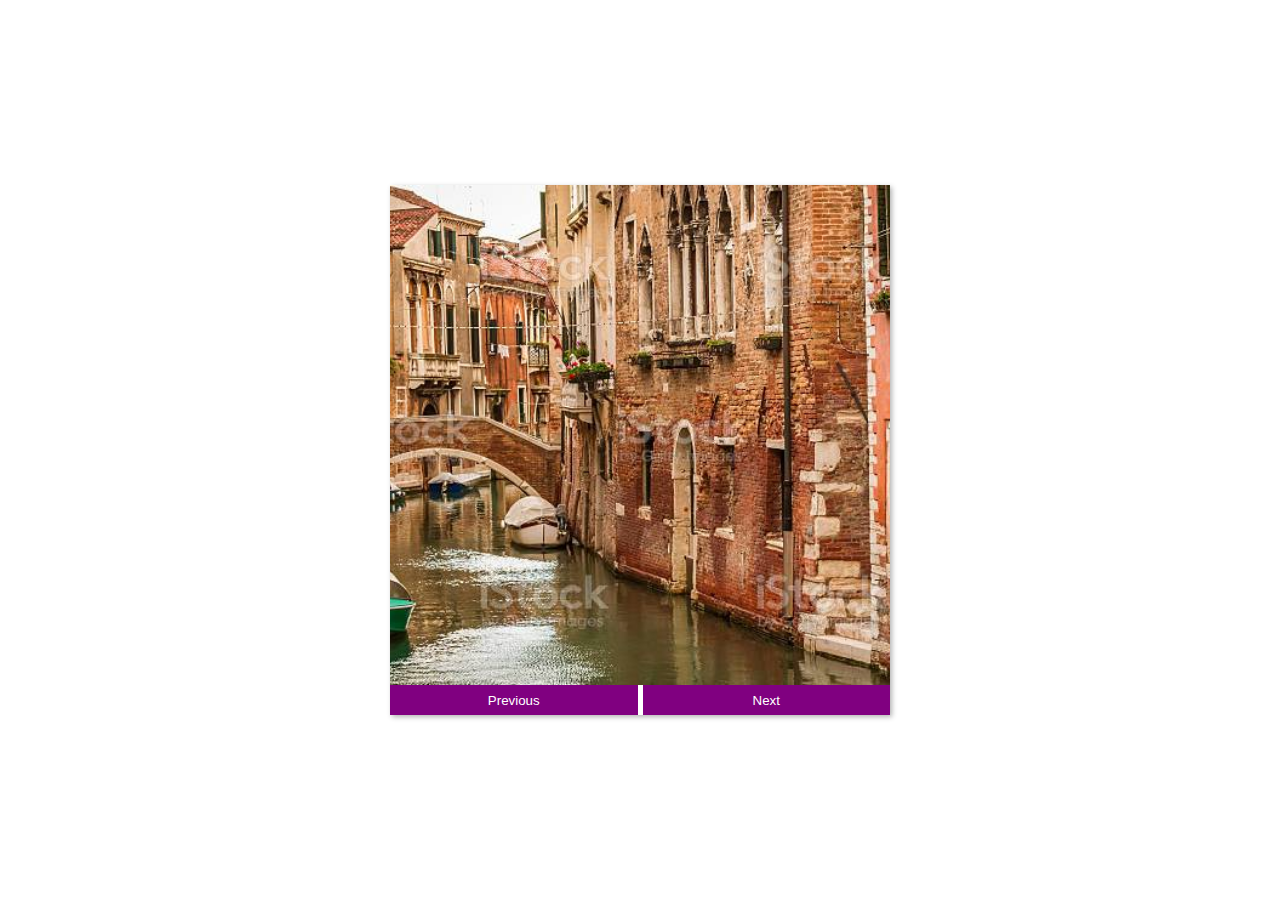
<file: index.html>
<!DOCTYPE html>
<html lang="en">
  <head>
    <meta charset="UTF-8" />
    <meta http-equiv="X-UA-Compatible" content="IE=edge" />
    <meta name="viewport" content="width=device-width, initial-scale=1.0" />
    <title>Image Carousel Slider</title>
    <link rel="stylesheet" href="style.css" />
  </head>
  <body>
    <div class="carousel">
      <div class="image-container" id="container">
        <img src="img/istockphoto-178591706-612x612.jpg" alt="" />
        <img src="img/istockphoto-91211564-612x612.jpg" alt="" />
        <img src="img/istockphoto-521371655-612x612.jpg" alt="" />
        <img src="img/istockphoto-531930247-612x612.jpg" alt="" />
        <img src="img/istockphoto-618547256-1024x1024.jpg" alt="" />
        <img src="img/istockphoto-913722652-612x612.jpg" alt="" />
        <img src="img/istockphoto-1175922158-612x612.jpg" alt="" />
        <img src="img/istockphoto-1422502285-612x612.jpg" alt="" />
        <img src="img/istockphoto-1427619482-612x612.jpg" alt="" />
      </div>
      <div class="button-container">
        <button id="left" class="btn">Previous</button>
        <button id="right" class="btn">Next</button>
      </div>
    </div>
    <script src="script.js"></script>
  </body>
</html>
</file>
<file: style.css>
* {
  box-sizing: border-box;
}
body {
  display: flex;
  align-items: center;
  justify-content: center;
  height: 100vh;
  margin: 0;
}
img {
  width: 500px;
  height: 500px;
  object-fit: cover;
}
.carousel {
  width: 500px;
  overflow: hidden;
  height: 530px;
  box-shadow: 2px 2px 5px rgba(0, 0, 0, 0.3);
}
.image-container {
  display: flex;
  transform: translateX(0);
  transition: transform 0.5s ease-in-out;
}
.button-container {
  display: flex;
  justify-content: space-between;
}
.btn {
  background: purple;
  color: #fff;
  border: none;
  padding: 0.5rem;
  width: 49.5%;
  cursor: pointer;
}
.btn:hover {
  opacity: 0.9;
}
</file>
